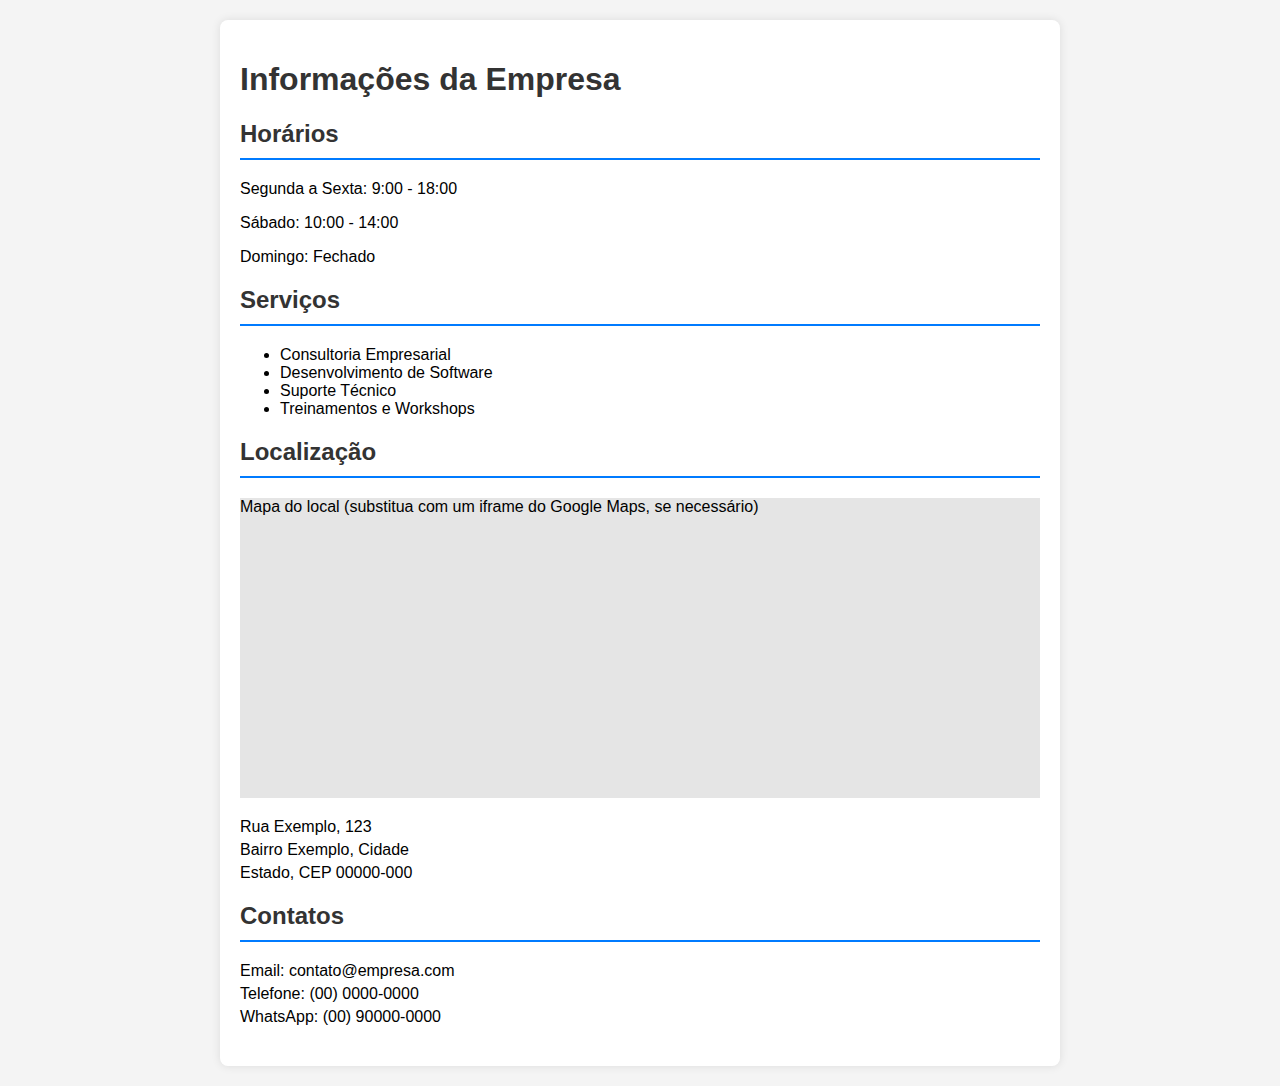
<file: Agendamento.html>
<!DOCTYPE html>
<html lang="pt-BR">
<head>
    <meta charset="UTF-8">
    <meta name="viewport" content="width=device-width, initial-scale=1.0">
    <title>Informações da Empresa</title>
    <style>
        body {
            font-family: Arial, sans-serif;
            margin: 0;
            padding: 0;
            background-color: #f4f4f4;
        }
        .container {
            max-width: 800px;
            margin: 20px auto;
            padding: 20px;
            background-color: #fff;
            border-radius: 8px;
            box-shadow: 0 0 10px rgba(0, 0, 0, 0.1);
        }
        h1, h2 {
            color: #333;
        }
        .section {
            margin-bottom: 20px;
        }
        .section h2 {
            border-bottom: 2px solid #007bff;
            padding-bottom: 10px;
        }
        .address, .contact {
            margin: 10px 0;
        }
        .address p, .contact p {
            margin: 5px 0;
        }
        .map {
            width: 100%;
            height: 300px;
            background: #e5e5e5;
            margin: 20px 0;
        }
    </style>
</head>
<body>

    <div class="container">
        <h1>Informações da Empresa</h1>

        <div class="section" id="horarios">
            <h2>Horários</h2>
            <p>Segunda a Sexta: 9:00 - 18:00</p>
            <p>Sábado: 10:00 - 14:00</p>
            <p>Domingo: Fechado</p>
        </div>

        <div class="section" id="servicos">
            <h2>Serviços</h2>
            <ul>
                <li>Consultoria Empresarial</li>
                <li>Desenvolvimento de Software</li>
                <li>Suporte Técnico</li>
                <li>Treinamentos e Workshops</li>
            </ul>
        </div>

        <div class="section" id="localizacao">
            <h2>Localização</h2>
            <div class="map">
                <p>Mapa do local (substitua com um iframe do Google Maps, se necessário)</p>
            </div>
            <div class="address">
                <p>Rua Exemplo, 123</p>
                <p>Bairro Exemplo, Cidade</p>
                <p>Estado, CEP 00000-000</p>
            </div>
        </div>

        <div class="section" id="contatos">
            <h2>Contatos</h2>
            <div class="contact">
                <p>Email: contato@empresa.com</p>
                <p>Telefone: (00) 0000-0000</p>
                <p>WhatsApp: (00) 90000-0000</p>
            </div>
        </div>
    </div>

</body>
</html>
</file>
